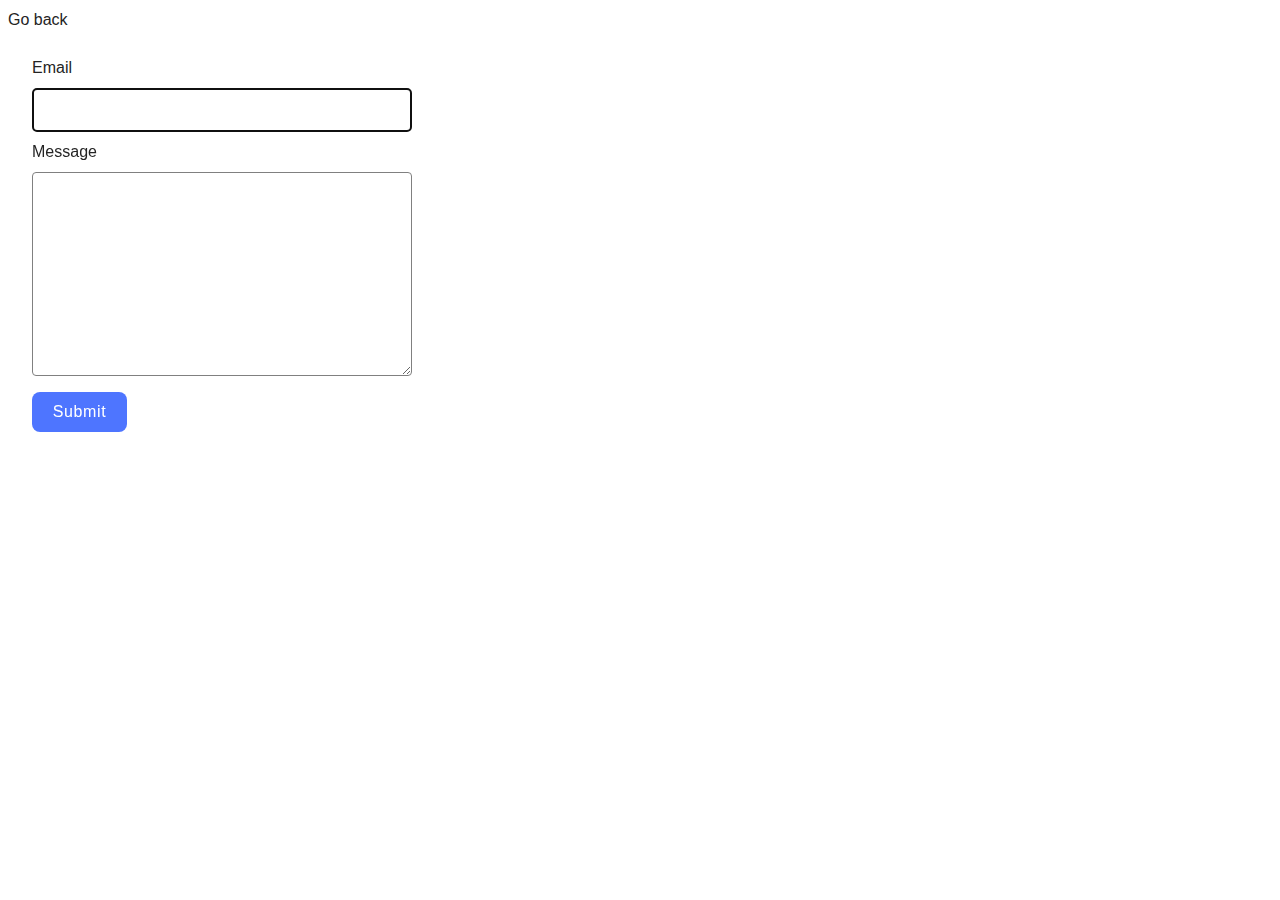
<file: src/2-form.html>
<!DOCTYPE html>
<html lang="en">

<head>
  <meta charset="UTF-8">
  <meta name="viewport" content="width=device-width, initial-scale=1.0">
  <title>Form</title>
  <link rel="stylesheet" href="./css/styles.css" />
</head>

<body>
  <p><a class="link" href="./index.html">Go back</a></p>

  <form class="feedback-form" autocomplete="off">
    <label>
      Email
      <input 
      type="email" 
      name="email" autofocus />
    </label>
    <label>
      Message
      <textarea name="message" rows="8"></textarea>
    </label>
    <button type="submit">Submit</button>
  </form>

  <script src="./js/2-form.js" type="module"></script>
</body>

</html>
</file>
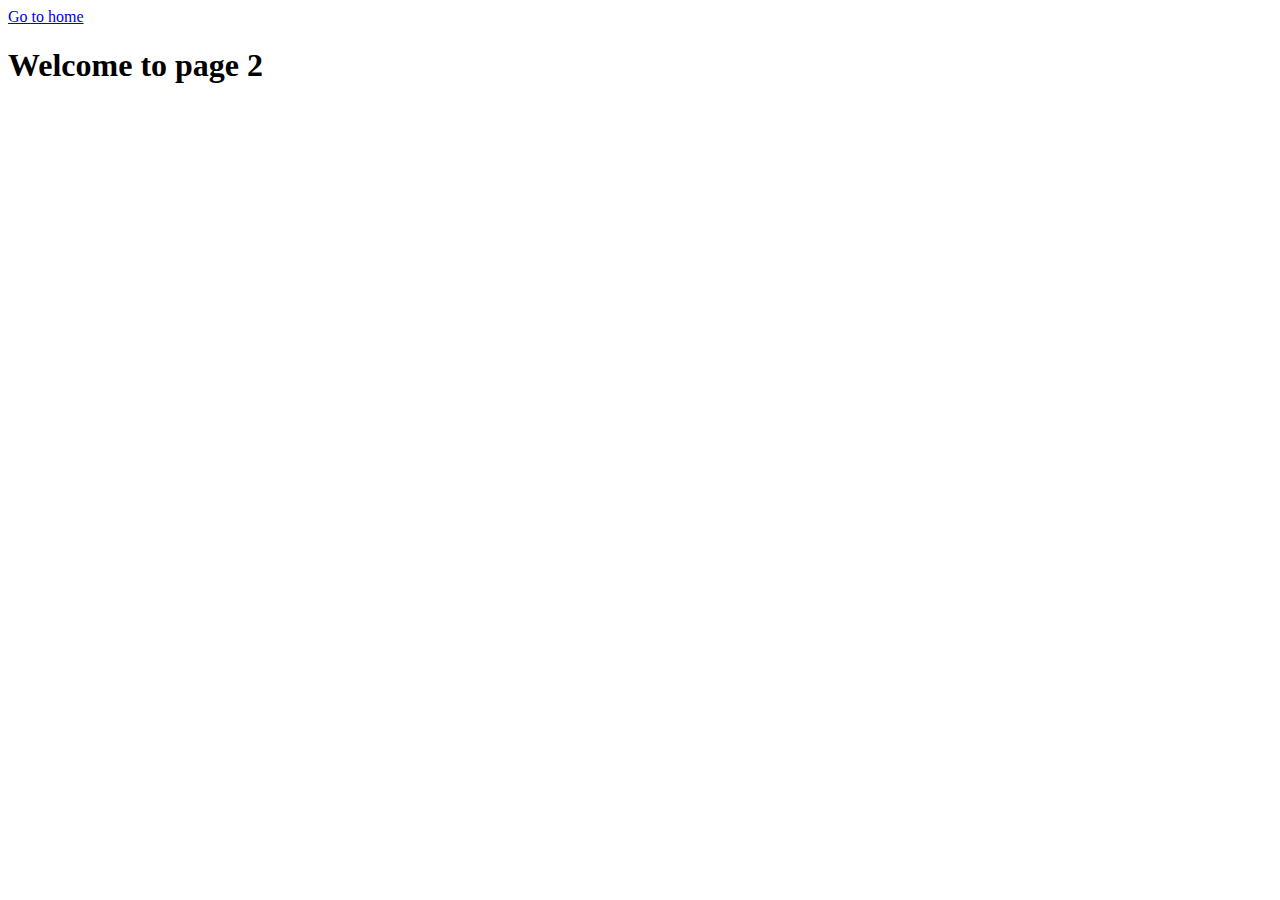
<file: src/page-2.html>
<!DOCTYPE html>
<html lang="en">
  <head>
    <meta charset="UTF-8" />
    <meta http-equiv="X-UA-Compatible" content="IE=edge" />
    <meta name="viewport" content="width=device-width, initial-scale=1.0" />
    <title>Page 2</title>
  </head>
  <body>
    <section>
      <a href="./index.html">Go to home</a>
      <h1>Welcome to page 2</h1>
    </section>
  </body>
</html>
</file>
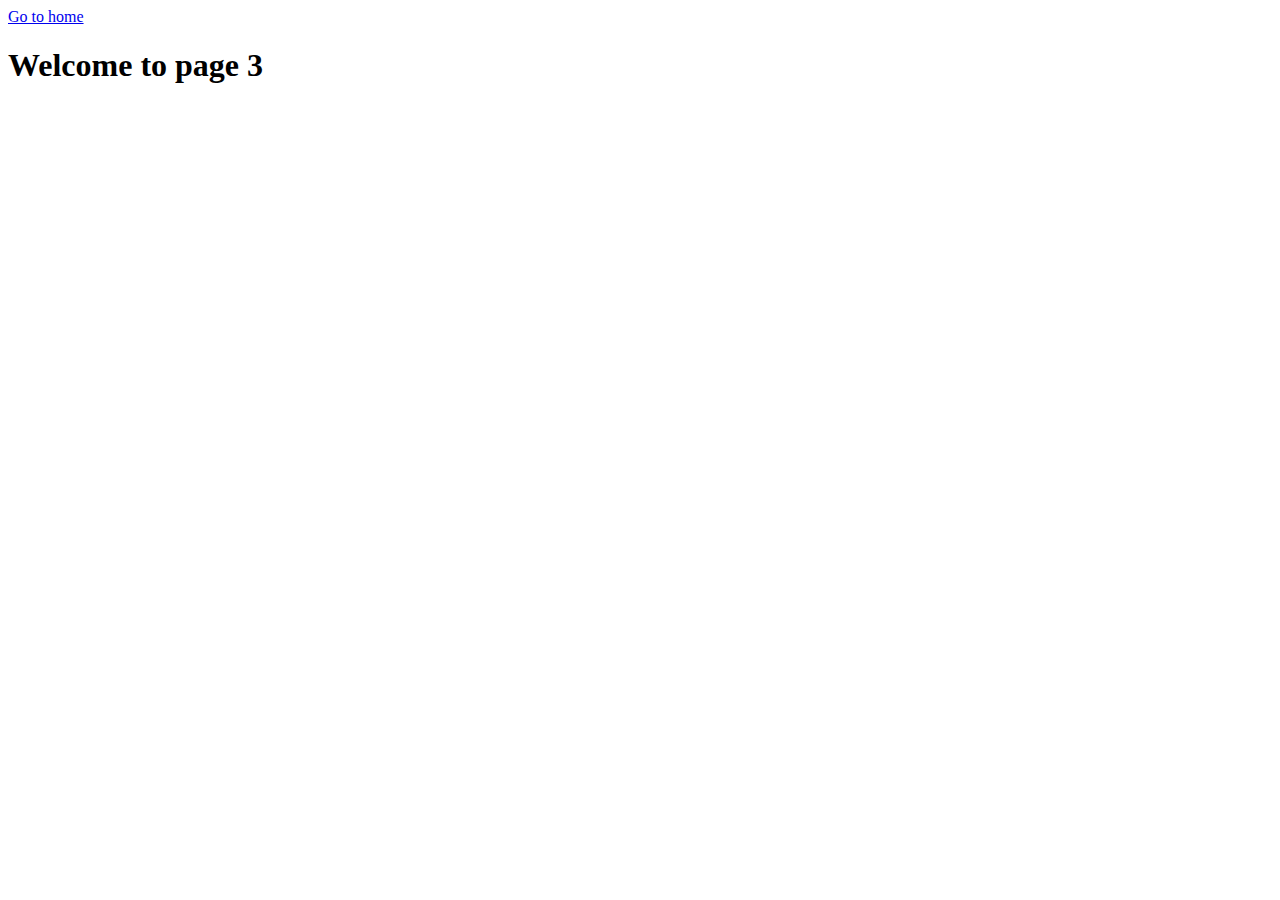
<file: src/page-3.html>
<!DOCTYPE html>
<html lang="en">
  <head>
    <meta charset="UTF-8" />
    <meta http-equiv="X-UA-Compatible" content="IE=edge" />
    <meta name="viewport" content="width=device-width, initial-scale=1.0" />
    <title>Page 3</title>
  </head>
  <body>
    <section>
      <a href="./index.html">Go to home</a>
      <h1>Welcome to page 3</h1>
    </section>
  </body>
</html>
</file>
<file: src/css/styles.css>
/**
  |============================
  | include css partials with
  | default @import url()
  |============================
*/
@import url('./reset.css');
@import url('./vite-promo.css');
@import url('./header.css');

:root {
  font-family: Inter, Avenir, Helvetica, Arial, sans-serif;
  font-size: 16px;
  line-height: 24px;
  font-weight: 400;

  color: #242424;
  background-color: rgba(255, 255, 255, 0.87);

  font-synthesis: none;
  text-rendering: optimizeLegibility;
  -webkit-font-smoothing: antialiased;
  -moz-osx-font-smoothing: grayscale;
  -webkit-text-size-adjust: 100%;
}

.sl-wrapper {
  background-color: rgba(46, 47, 66, 0.80);
}

.gallery {
  display: flex;
  flex-wrap: wrap;
  column-gap: 24px;
  row-gap: 24px;
  width: 1440px;
  padding: 24px 156px 24px 156px;
}

.gallery-item {
  width: 360px;
  height: 200px;
  overflow: hidden;
  object-fit: cover;
}

/* .gallery-item:hover {
    width: 376px;
    height: 208px;
} */

.gallery-image {
  display: block;
  width: 360px;
  height: 200px;
}

/* .gallery-image:hover {
    display: block;
    width: 376px;
    height: 208px;
} */


/* 
.login-form {
  display: flex;
  flex-direction: column;
  justify-content: space-between;
  padding-bottom: 8px;
}

.login-form input {
  display: flex;
  width: 360px;
  height: 40px;
  border-radius: 4px;
  border: 1px solid #808080;

}

.login-form label {
  list-style-type: none;
  color: #2E2F42;
  font-size: 16px;
  font-weight: 400;
  line-height: 1.5em;
  letter-spacing: 0.64px;
  padding-left: 16px;
  padding-bottom: 8px;
}

.login-form button {
  margin-top: 8px;
  margin-left: 16px;
  border-radius: 8px;
  background: #4E75FF;
  width: 86px;
  height: 40px;
  border: none;
  color: #FFF;
} */

.feedback-form {
  display: flex;
  flex-direction: column;
  justify-content: space-between;
  padding-bottom: 8px;
  padding-top: 24px;
  padding-left: 24px;
}

.feedback-form input {
  display: flex;
  width: 360px;
  height: 40px;
  border-radius: 4px;
  border: 1px solid #808080;
  list-style-type: none;
  color: #2E2F42;
  font-size: 16px;
  font-weight: 400;
  line-height: 1.5em;
  letter-spacing: 0.64px;
  padding-left: 16px;
  margin-top: 8px;
  margin-bottom: 8px;
}

.feedback-form input:hover {
  border: 1px solid #000;
}

.feedback-form textarea {
  display: flex;
  width: 360px;
  border-radius: 4px;
  border: 1px solid #808080;
  list-style-type: none;
  color: #2E2F42;
  font-size: 16px;
  font-weight: 400;
  line-height: 1.5em;
  letter-spacing: 0.64px;
  padding-left: 16px;
  padding-top: 8px;
  margin-top: 8px;
}

.feedback-form button {
  margin-top: 16px;
  border-radius: 8px;
  background: #4E75FF;
  width: 95px;
  height: 40px;
  border: none;
  color: #FFF;
  font-size: 16px;
  font-weight: 500;
  line-height: 1.5em;
  letter-spacing: 0.64px;
}

.feedback-form button:hover {
  background: #6C8CFF;
}
</file>
